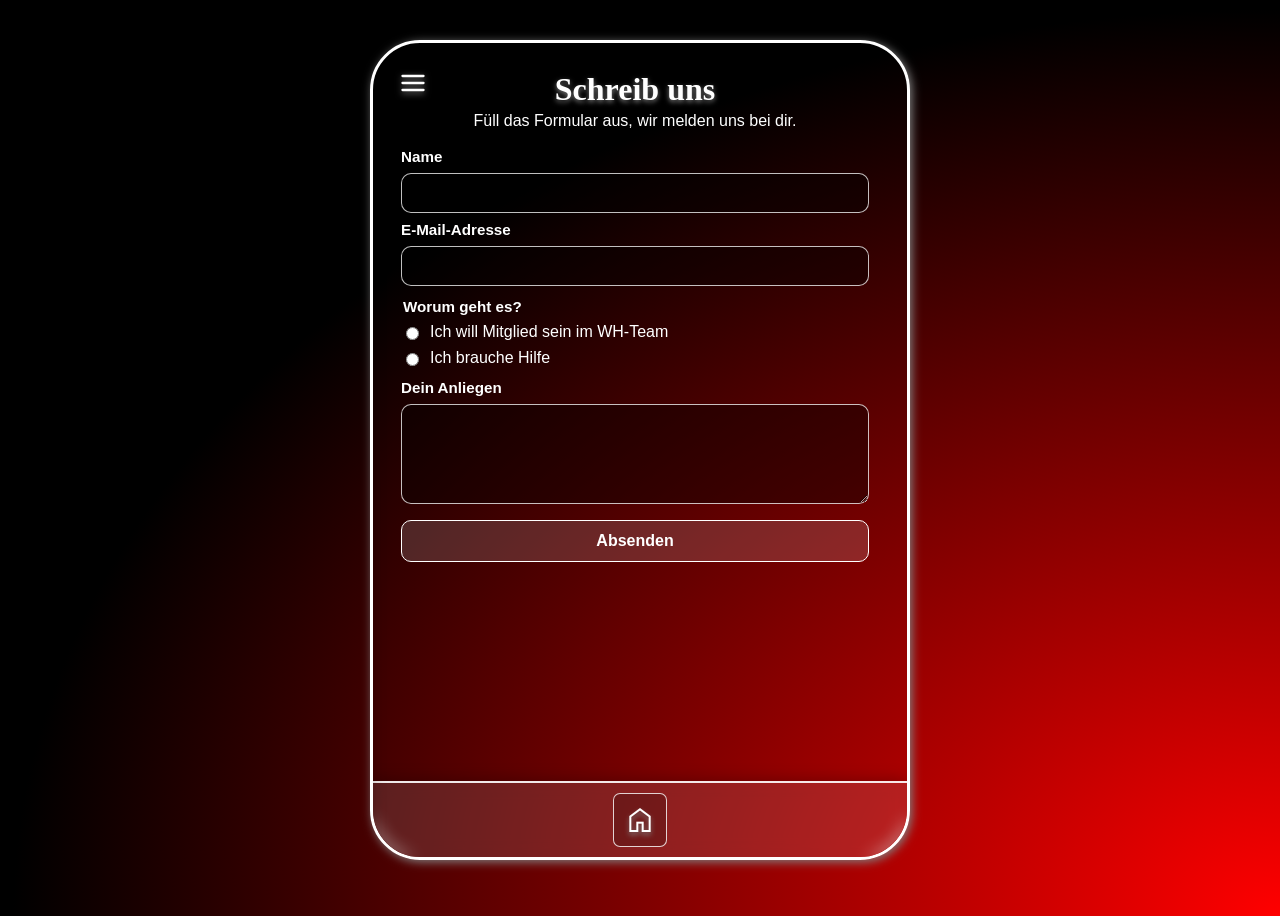
<file: email.html>
<!DOCTYPE html>
<html lang="de">
<head>
    <meta charset="UTF-8">
    <meta name="viewport" content="width=device-width, initial-scale=1.0">
    <link rel="icon" type="image/jpeg" href="https://i.postimg.cc/L5pF93jx/Gemini-Generated-Image-21v3zh21v3zh21v3.jpg">
    <link rel="stylesheet" href="style.css?v=13">
    <link rel="stylesheet" href="https://fonts.googleapis.com/css2?family=Material+Symbols+Outlined:opsz,wght,FILL,GRAD@20..48,100..700,0..1,-50..200&icon_names=chat,home,mail">
    <title data-i18n="contactTitle">Kontakt | WH - Wir Helfen!</title>
</head>
<body class="email-page">
    <main class="rand email-card">
      <nav class="home-actions" aria-label="Kontaktmöglichkeiten">
        <a class="action-button home-nav-link" href="./index.html" aria-label="Zur Startseite" data-i18n-aria-label="homePage" title="Startseite">
            <span class="material-symbols-outlined" aria-hidden="true">home</span>
        </a>
      </nav>
      <button class="menu-button" type="button" aria-label="Menü öffnen" data-i18n-aria-label="openMenu" aria-expanded="false" aria-controls="seitenmenue">
          <svg viewBox="0 0 24 24" aria-hidden="true" focusable="false">
              <path d="M3 6h18M3 12h18M3 18h18" />
          </svg>
      </button>
      <aside class="menu-panel" id="seitenmenue" aria-hidden="true" inert>
          <button class="menu-close" type="button" aria-label="Menü schließen" data-i18n-aria-label="closeMenu">×</button>
          <h2 data-i18n="menuTitle">Menü</h2>
          <section class="language-picker" aria-labelledby="language-title">
              <h3 id="language-title" data-i18n="languageTitle">Sprache</h3>
              <div class="language-options" role="group" aria-label="Sprache wählen" data-i18n-aria-label="languageTitle">
                  <button type="button" data-language="de" aria-pressed="true">Deutsch</button>
                  <button type="button" data-language="en" aria-pressed="false">English</button>
                  <button type="button" data-language="hu" aria-pressed="false">Magyar</button>
              </div>
          </section>
      </aside>
      <div class="email-content">
        <h1 class="email-title" data-i18n="contactHeading">Schreib uns</h1>
        <p class="email-intro" data-i18n="contactIntro">Füll das Formular aus, wir melden uns bei dir.</p>

        <form class="contact-form" action="https://formspree.io/f/xkjokeov" method="POST">
            <input type="hidden" name="Kategorie" id="request-type-value" value="">
            <input type="hidden" name="subject" id="email-subject" value="">

            <p class="honeypot" aria-hidden="true">
                <label>Nicht ausfüllen: <input name="_gotcha" tabindex="-1" autocomplete="off"></label>
            </p>

            <label class="field-label" for="contact-name" data-i18n="nameLabel">Name</label>
            <input class="contact-input" id="contact-name" name="name" type="text" autocomplete="name" required>

            <label class="field-label" for="contact-email" data-i18n="emailLabel">E-Mail-Adresse</label>
            <input class="contact-input" id="contact-email" name="email" type="email" autocomplete="email" required>

            <fieldset class="request-options">
                <legend data-i18n="topicLegend">Worum geht es?</legend>
                <label><input type="radio" name="Auswahl" value="member" required> <span data-i18n="memberOption">Ich will Mitglied sein im WH-Team</span></label>
                <label><input type="radio" name="Auswahl" value="help"> <span data-i18n="helpOption">Ich brauche Hilfe</span></label>
            </fieldset>

            <label class="field-label" for="contact-message" data-i18n="messageLabel">Dein Anliegen</label>
            <textarea class="contact-input contact-message" id="contact-message" name="Nachricht" rows="4" required></textarea>

            <button class="contact-submit" type="submit" data-i18n="submitButton">Absenden</button>
        </form>

        <p class="form-status" id="form-status" role="status" aria-live="polite"></p>
      </div>
    </main>
    <script src="language.js" defer></script>
    <script src="script.js" defer></script>
    <script src="email.js" defer></script>
</body>
</html>
</file>
<file: style.css>
body {
    background: radial-gradient(ellipse at center, #f00 0%, #000 70%);
    background-size: 200% 200%;
    animation: hintergrundBewegen 12s linear infinite;
    min-height: 100vh;
}

@keyframes hintergrundBewegen {
    0% { background-position: 0% 50%; }
    25% { background-position: 50% 0%; }
    50% { background-position: 100% 50%; }
    75% { background-position: 50% 100%; }
    100% { background-position: 0% 50%; }
}

.material-symbols-outlined {
  font-family: 'Material Symbols Outlined';
  font-variation-settings:
  'FILL' 0,
  'wght' 400,
  'GRAD' 0,
  'opsz' 24
}

.edu-qld-hand {
  font-family: "Edu QLD Hand", cursive;
  font-optical-sizing: auto;
  font-weight: weight;
  font-style: normal;
  color: white;
  text-shadow: 0 2px 5px grey;
  position: absolute;
  transform: translateX(65%)
}

.zurueck {
  position: absolute;
  left: 50%;
  bottom: 30px;
  transform: translateX(-50%);
  color: white;
  text-shadow: 0 2px 5px grey;
  font-family: sans-serif;
}

.home-actions {
  position: absolute;
  z-index: 1;
  bottom: 0;
  left: 0;
  right: 0;
  box-sizing: border-box;
  min-height: 76px;
  padding: 10px 12px;
  display: flex;
  align-items: center;
  justify-content: center;
  gap: 10px;
  border-top: 2px solid rgba(255, 255, 255, 0.9);
  background: rgba(255, 255, 255, 0.12);
  -webkit-backdrop-filter: blur(8px);
  backdrop-filter: blur(8px);
  box-shadow: 0 -2px 14px rgba(0, 0, 0, 0.25);
}

.home-actions .action-button {
  display: flex;
  flex: 1 1 0;
  align-items: center;
  justify-content: center;
  gap: 8px;
  width: auto;
  max-width: 200px;
  min-width: 0;
  height: 52px;
  padding: 0 12px;
  border: 1px solid rgba(255, 255, 255, 0.8);
  border-radius: 7px;
  background: rgba(0, 0, 0, 0.18);
  color: white;
  text-shadow: 0 3px 5px grey;
  text-decoration: none;
  cursor: pointer;
  font: 600 14px/1 sans-serif;
  transition: background-color 160ms ease, color 160ms ease, transform 180ms ease;
}

.home-actions .home-nav-link {
  flex: 0 0 52px;
  width: 52px;
  padding: 0;
}

.home-actions .material-symbols-outlined {
  font-size: 32px;
  font-variation-settings:
  'FILL' 0,
  'wght' 400,
  'GRAD' 0,
  'opsz' 48
}

.home-actions .action-button:hover,
.home-actions .action-button:focus-visible,
.home-actions .action-button:active {
  transform: translateY(-1px);
  background: rgba(255, 255, 255, 0.9);
  color: #111;
}

.menu-button {
  position: absolute;
  z-index: 12;
  top: 18px;
  left: 18px;
  display: grid;
  place-items: center;
  width: 44px;
  height: 44px;
  padding: 8px;
  border: 0;
  background: transparent;
  cursor: pointer;
  transition: transform 180ms ease;
}

.menu-button svg {
  display: block;
  width: 100%;
  height: 100%;
  fill: none;
  stroke: white;
  stroke-width: 2;
  stroke-linecap: round;
  filter: drop-shadow(0 2px 3px grey);
}

.menu-button:hover,
.menu-button:focus-visible,
.menu-button:active {
  transform: scale(1.12);
}

.rand.menu-open .menu-button {
  opacity: 0;
  pointer-events: none;
}

.menu-panel {
  position: absolute;
  z-index: 11;
  inset: 0 auto 0 0;
  box-sizing: border-box;
  width: 15%;
  padding: 70px 12px 20px;
  border: 0;
  border-right: 2px solid rgba(255, 255, 255, 0.9);
  border-radius: 0;
  background: rgba(255, 255, 255, 0.12);
  -webkit-backdrop-filter: blur(8px);
  backdrop-filter: blur(8px);
  color: white;
  box-shadow: 2px 0 14px rgba(0, 0, 0, 0.25);
  transform: translateX(calc(-100% - 3px));
  transition: transform 280ms ease;
}

.menu-panel.is-open {
  transform: translateX(0);
}

.menu-panel h2 {
  margin: 0;
  font-size: clamp(12px, 1.2vw, 20px);
  text-shadow: 0 2px 5px grey;
}

.language-picker {
  margin-top: 24px;
}

.language-picker h3 {
  margin: 0 0 10px;
  font-size: clamp(11px, 1vw, 16px);
  text-shadow: 0 2px 5px grey;
}

.language-options {
  display: grid;
  gap: 7px;
}

.language-options button {
  width: 100%;
  padding: 6px 4px;
  border: 1px solid rgba(255, 255, 255, 0.8);
  border-radius: 7px;
  background: rgba(0, 0, 0, 0.18);
  color: white;
  font: 600 clamp(10px, 0.9vw, 14px) sans-serif;
  cursor: pointer;
  transition: background-color 160ms ease, color 160ms ease;
}

.language-options button:hover,
.language-options button:focus-visible,
.language-options button[aria-pressed="true"] {
  background: rgba(255, 255, 255, 0.9);
  color: #111;
}

.menu-close {
  position: absolute;
  top: 16px;
  right: 12px;
  padding: 4px;
  border: 0;
  background: transparent;
  color: white;
  font-size: 30px;
  cursor: pointer;
}

@media (prefers-reduced-motion: reduce) {
  .action-button,
  .home-button,
  .menu-button,
  .menu-panel {
    transition: none;
  }

  .language-options button {
    transition: none;
  }
}

.rand {
    border: 3px solid white;
    border-radius: 50px;
    box-shadow: 2px 2px 10px grey;
    position: absolute;
    overflow: hidden;
    left: 27cap;
    top: 10cap;
    height: 70vh;
    width: 100vh;
}

@media (max-width: 600px) {
  .rand:not(.email-card) {
    box-sizing: border-box;
    left: 50%;
    top: 50%;
    width: calc(100vw - 32px);
    height: calc(100vh - 32px);
    transform: translate(-50%, -50%);
  }
}

.home-info {
  position: absolute;
  z-index: 1;
  top: 45%;
  left: 50%;
  width: min(76%, 680px);
  transform: translate(-50%, -50%);
  color: white;
  text-align: center;
  font-family: "Edu QLD Hand", cursive;
  text-shadow: 0 2px 5px grey;
}

.home-info h2 {
  margin: 0 0 14px;
  font-size: clamp(1.6rem, 3vw, 2.5rem);
  font-weight: 600;
}

.home-info p {
  margin: 0;
  font-size: clamp(1.05rem, 1.65vw, 1.45rem);
  line-height: 1.55;
}

.email-card {
  box-sizing: border-box;
  left: 50%;
  top: 50%;
  width: min(540px, calc(100vw - 32px));
  height: min(820px, calc(100vh - 32px));
  min-height: 580px;
  padding: 0;
  overflow: hidden;
  transform: translate(-50%, -50%);
}

.rand.info-page {
  box-sizing: border-box;
  left: 50%;
  top: 50%;
  width: min(540px, calc(100vw - 32px));
  height: min(820px, calc(100vh - 32px));
  min-height: 580px;
  transform: translate(-50%, -50%);
}

.email-content {
  position: absolute;
  inset: 16px 18px 92px;
  box-sizing: border-box;
  overflow-x: hidden;
  overflow-y: auto;
  padding: 12px clamp(10px, 3vw, 20px) 16px 10px;
  scrollbar-width: none;
  -ms-overflow-style: none;
}

.email-content::-webkit-scrollbar {
  display: none;
}

.email-title {
  margin: 0;
  color: white;
  font-family: "Edu QLD Hand", cursive;
  font-size: 2rem;
  text-align: center;
  text-shadow: 0 2px 5px grey;
}

.email-intro {
  margin: 4px 0 18px;
  color: white;
  font-family: sans-serif;
  text-align: center;
}

.contact-form {
  display: grid;
  gap: 8px;
  color: white;
  font-family: sans-serif;
}

.field-label,
.request-options legend {
  font-size: 0.95rem;
  font-weight: 600;
}

.contact-input {
  box-sizing: border-box;
  width: 100%;
  padding: 10px 12px;
  border: 1px solid rgba(255, 255, 255, 0.75);
  border-radius: 10px;
  outline: none;
  background: rgba(0, 0, 0, 0.38);
  color: white;
  font: inherit;
}

.contact-input:focus-visible {
  border-color: white;
  box-shadow: 0 0 0 2px rgba(255, 255, 255, 0.25);
}

.contact-input::placeholder {
  color: rgba(255, 255, 255, 0.7);
}

.request-options {
  display: grid;
  gap: 8px;
  margin: 4px 0;
  padding: 0;
  border: 0;
  color: white;
}

.request-options legend {
  margin-bottom: 8px;
}

.request-options label {
  display: flex;
  align-items: center;
  gap: 8px;
}

.request-options input {
  accent-color: #f33;
}

.contact-message {
  min-height: 100px;
  resize: vertical;
}

.contact-submit {
  margin-top: 8px;
  padding: 11px 16px;
  border: 1px solid white;
  border-radius: 10px;
  background: rgba(255, 255, 255, 0.15);
  color: white;
  font: 600 1rem sans-serif;
  cursor: pointer;
  transition: background-color 160ms ease, transform 160ms ease;
}

.contact-submit:hover,
.contact-submit:focus-visible {
  transform: translateY(-1px);
  background: rgba(255, 255, 255, 0.28);
}

.contact-submit:disabled {
  cursor: wait;
  opacity: 0.7;
}

.form-status {
  min-height: 1.4em;
  margin: 12px 0 0;
  color: white;
  font-family: sans-serif;
  text-align: center;
}

.form-status.is-success {
  font-size: 1.1rem;
  font-weight: 700;
}

.form-status.is-error {
  color: #ffd0d0;
}

.info-content {
  position: absolute;
  inset: 16px 18px 92px;
  display: flex;
  flex-direction: column;
  align-items: center;
  justify-content: center;
  gap: 18px;
  padding: 12px clamp(10px, 3vw, 20px) 16px;
  color: white;
  font-family: "Edu QLD Hand", cursive;
  text-align: center;
}

.info-content p {
  max-width: 36rem;
  margin: 0;
  font-family: sans-serif;
  font-size: 1.1rem;
  line-height: 1.6;
  text-shadow: 0 2px 5px grey;
}

.info-email-link {
  display: inline-flex;
  align-items: center;
  justify-content: center;
  min-height: 48px;
  padding: 0 18px;
  border: 1px solid rgba(255, 255, 255, 0.85);
  border-radius: 7px;
  background: rgba(0, 0, 0, 0.2);
  color: white;
  font: 600 15px/1 sans-serif;
  text-decoration: none;
  transition: background-color 160ms ease, color 160ms ease;
}

.info-email-link:hover,
.info-email-link:focus-visible {
  background: white;
  color: #111;
}

.email-card .zurueck {
  position: static;
  display: block;
  margin-top: 12px;
  transform: none;
  font-family: sans-serif;
  text-align: center;
}

.home-button {
  position: relative;
  left: 50%;
  display: flex;
  justify-content: center;
  align-items: center;
  width: 44px;
  height: 44px;
  margin: 14px 0 0;
  transform: translateX(-50%);
  color: white;
  font-size: 34px;
  text-decoration: none;
  text-shadow: 0 2px 5px grey;
  transition: transform 180ms ease;
}

.home-button:hover,
.home-button:focus-visible,
.home-button:active {
  transform: translateX(-50%) scale(1.12);
}

.honeypot {
  position: absolute;
  width: 1px;
  height: 1px;
  margin: -1px;
  padding: 0;
  overflow: hidden;
  clip: rect(0, 0, 0, 0);
  white-space: nowrap;
  border: 0;
}

@media (max-height: 640px) {
  .email-card {
    min-height: 0;
  }

  .rand.info-page {
    min-height: 0;
  }

  .email-content {
    inset: 10px 18px 92px;
  }

  .info-content {
    inset: 10px 18px 92px;
  }

  .email-title {
    font-size: 1.6rem;
  }

  .email-intro {
    margin-bottom: 10px;
  }
}

/* Mobile layout corrections: preserve the desktop design above 600px. */
@media (max-width: 600px) {
  html,
  body {
    width: 100%;
    min-width: 0;
    overflow-x: hidden;
  }

  body {
    min-height: 100vh;
    min-height: 100dvh;
  }

  .rand,
  .rand:not(.email-card),
  .rand.email-card,
  .rand.info-page {
    box-sizing: border-box;
    left: 50%;
    top: 50%;
    width: calc(100vw - 24px);
    max-width: calc(100vw - 24px);
    height: calc(100vh - 24px);
    max-height: calc(100vh - 24px);
    min-height: 0;
    transform: translate(-50%, -50%);
    border-radius: 28px;
  }

  .rand {
    overflow: hidden;
  }

  .home-actions {
    min-height: 68px;
    padding: 8px 10px;
    gap: 8px;
  }

  .home-actions .action-button {
    height: 48px;
    padding: 0 8px;
    font-size: 13px;
  }

  .home-actions .home-nav-link {
    flex-basis: 48px;
    width: 48px;
  }

  .home-actions .material-symbols-outlined {
    font-size: 29px;
  }

  .menu-button {
    top: 14px;
    left: 14px;
  }

  .menu-panel {
    width: min(82%, 280px);
    padding: 66px 16px 18px;
  }

  .edu-qld-hand {
    left: 50%;
    width: calc(100% - 56px);
    max-width: 100%;
    margin: 0;
    text-align: center;
    transform: translateX(-50%);
  }

  .home-info {
    top: 43%;
    width: calc(100% - 32px);
  }

  .home-info h2 {
    margin-bottom: 10px;
    font-size: clamp(1.35rem, 7vw, 2rem);
  }

  .home-info p {
    font-size: clamp(0.98rem, 4.2vw, 1.2rem);
    line-height: 1.45;
  }

  .email-content,
  .info-content {
    inset: 12px 12px 80px;
    min-width: 0;
    padding: 8px 8px 12px;
  }

  .email-title {
    font-size: clamp(1.5rem, 8vw, 2rem);
  }

  .email-intro {
    line-height: 1.4;
  }

  .info-content {
    gap: 14px;
  }

  .info-content p {
    max-width: 100%;
    font-size: 1rem;
    line-height: 1.45;
  }

  .contact-input,
  .contact-submit {
    max-width: 100%;
  }
}

@media (max-width: 600px) and (max-height: 640px) {
  .rand,
  .rand:not(.email-card),
  .rand.email-card,
  .rand.info-page {
    width: calc(100vw - 16px);
    max-width: calc(100vw - 16px);
    height: calc(100vh - 16px);
    max-height: calc(100vh - 16px);
  }

  .home-actions {
    min-height: 62px;
    padding-top: 6px;
    padding-bottom: 6px;
  }

  .home-actions .action-button {
    height: 44px;
  }

  .home-actions .home-nav-link {
    flex-basis: 44px;
    width: 44px;
  }

  .email-content,
  .info-content {
    inset: 8px 10px 72px;
    padding-top: 4px;
  }

  .home-info {
    top: 41%;
  }
}

@media (min-width: 601px) {
  html,
  body {
    overflow-x: hidden;
  }
}
</file>
